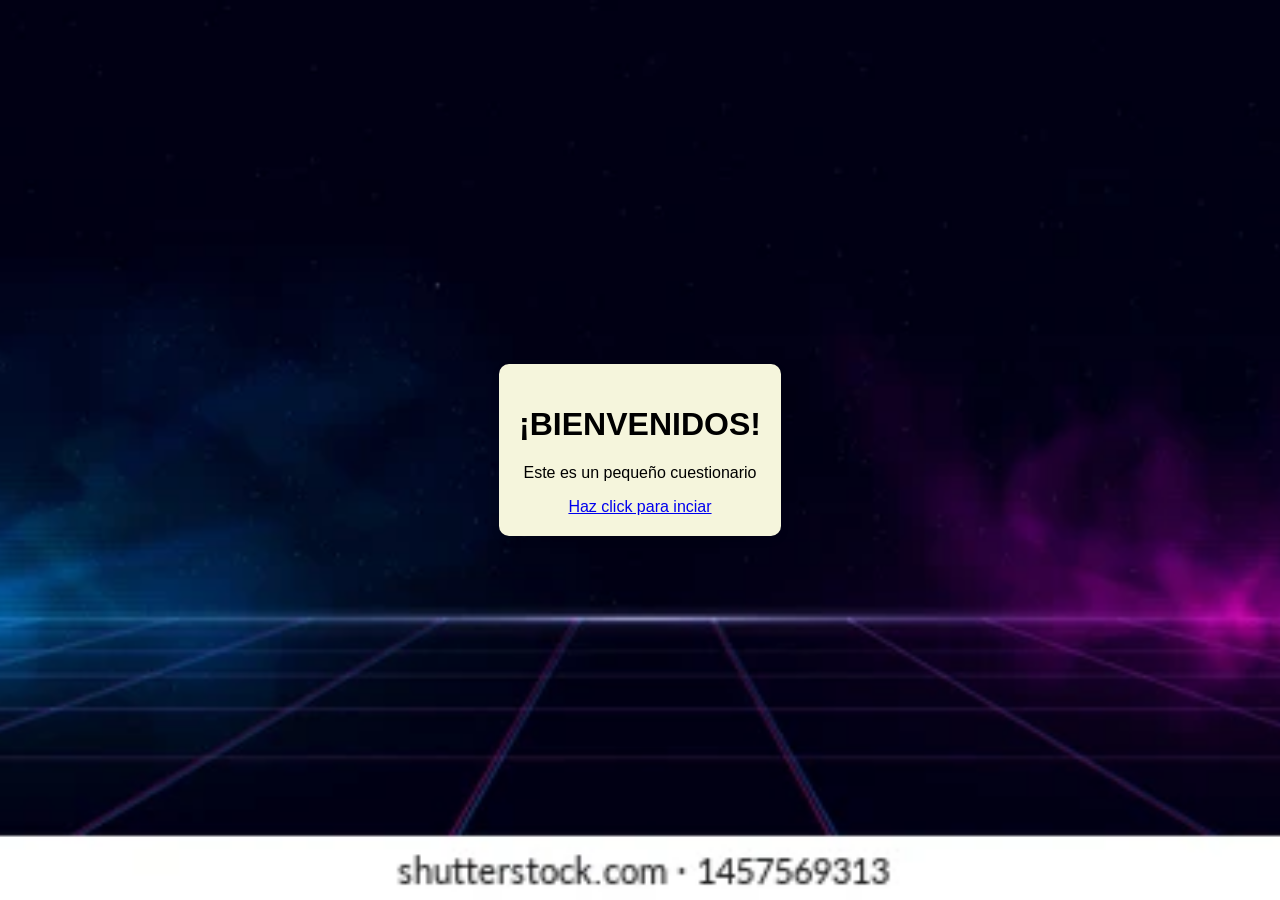
<file: index.html>
<!DOCTYPE html>
<html lang="es-Es">
<head>
    <meta charset="UTF-8">
    <meta name="viewport" content="width=device-width, initial-scale=1.0">
    <title>Diagnostico</title>
    <link rel="stylesheet" href="style.css">

</head>
<body>

  <div class="contenedor">
    <h1>¡BIENVENIDOS!</h1>
    <P>Este es un pequeño cuestionario</P>
    <a href="destino.html" class="boton-redireccion">Haz click para inciar</a>
  </div>

</body>
</html>
</file>
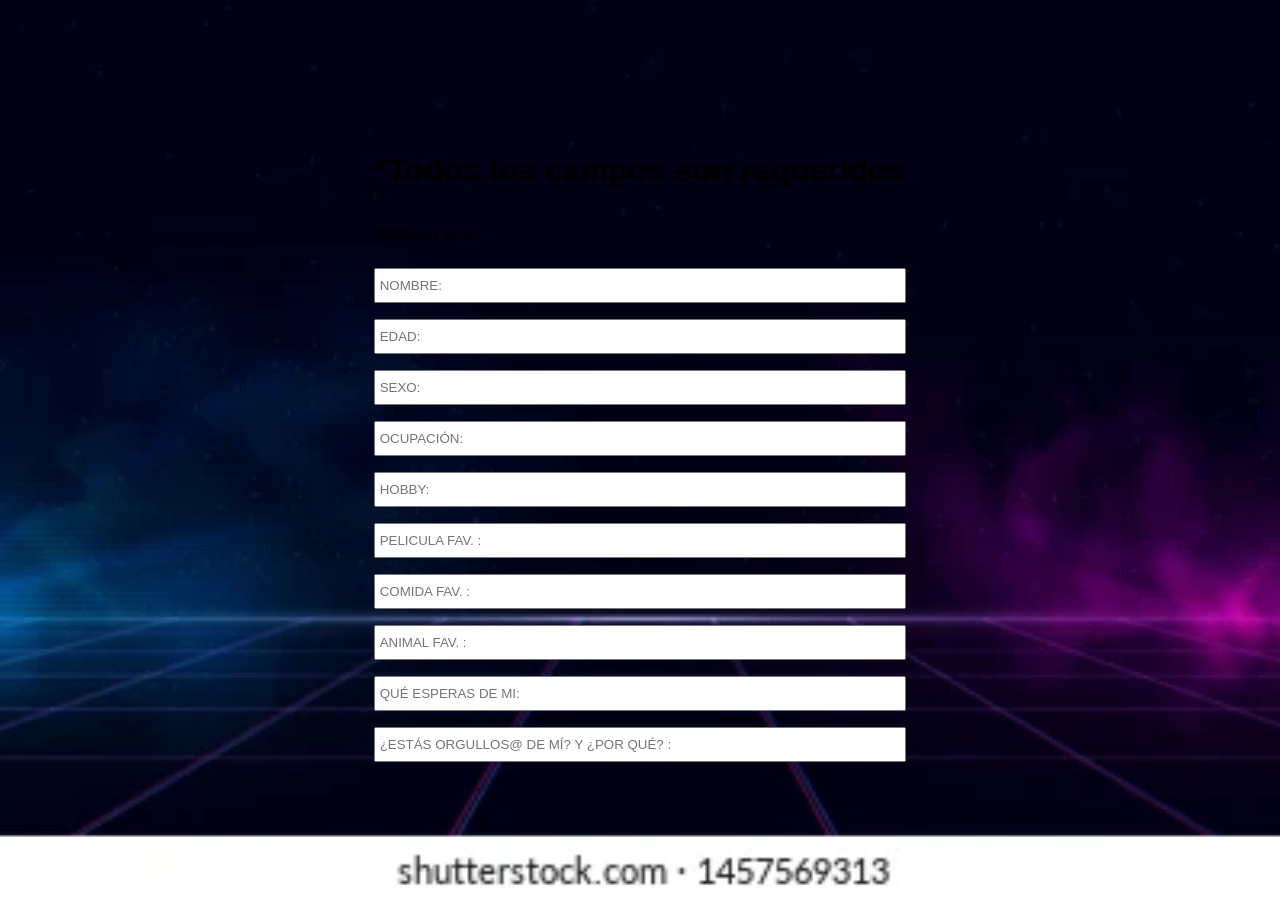
<file: destino.html>
<!DOCTYPE html>
<html lang="es-Es">
<head>
    <meta charset="UTF-8">
    <meta name="viewport" content="width=device-width, initial-scale=1.0">
    <title>Diagnostico</title>
    <link rel="stylesheet" href="style.css">

</head>
<body>

  <div class="preguntas">
    <h1>*Todos los campos son requeridos</h1>
    <P>Contesta lo sig.</P>
    <input type="text" placeholder="NOMBRE:">
    <input type="text" placeholder="EDAD:">
    <input type="text" placeholder="SEXO:">
    <input type="text" placeholder="OCUPACIÓN:">
    <input type="text" placeholder="HOBBY:">
    <input type="text" placeholder="PELICULA FAV. :">
    <input type="text" placeholder="COMIDA FAV. :">
    <input type="text" placeholder="ANIMAL FAV. :">
    <input type="text" placeholder="QUÉ ESPERAS DE MI:">
    <input type="text" placeholder="¿ESTÁS ORGULLOS@ DE MÍ? Y ¿POR QUÉ? :">
  </div>

</body>
</html>
</file>
<file: style.css>
body,html{
font-family: Arial, Helvetica, sans-serif;
height: 100%;
width: 100vw;
display: flex;
justify-content: center;
align-items: center;
background: url(fondo.webp) center center;
background-size: cover;
}
.contenedor{
text-align: center;
padding: 20px;
background-color: beige;
border-radius: 10px;
box-shadow: 0 4px 8px rgba(0,0,0,0.1);
}
.preguntas{
    display: flex;
    flex-flow: column;
}
.preguntas input, .preguntas
textarea{
    margin: .5rem 0;
    padding: .5rem .2rem;
    
    }
.boton-erdireccion{
    background-color: crimson;
    color:white;
    padding: 10 px 20px;
    display: inline-block;
    margin-top: 20px;
    border-radius: 5px;
    text-decoration: none;
}
</file>
